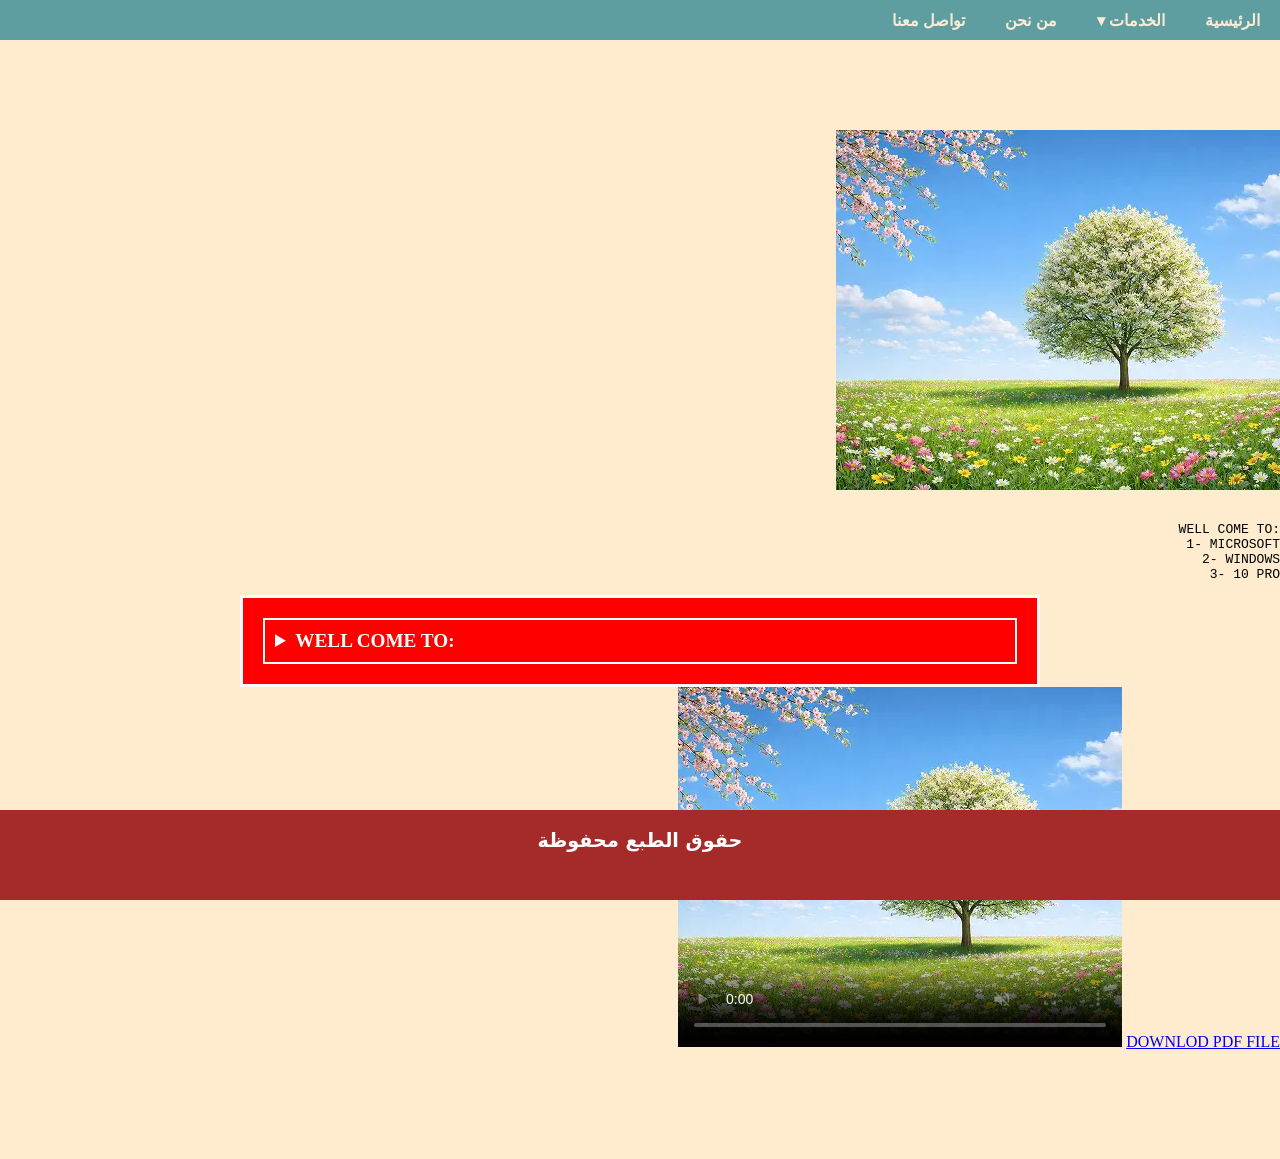
<file: index.html>
<!DOCTYPE html>
<html lang="ar" dir="rtl">
    <style>
  html, body {
    height: 100%;
    margin: 0;
  }
</style>
<head>
    <meta charset="UTF-8">
    <meta name="viewport" content="width=device-width, initial-scale=1.0">
    <meta name="description" content="موقع شخصي لعرض المشاريع البرمجية">
    <meta name="author" content="أحمد">
    <title>MY SIT</title>
    <link rel="stylesheet" type="text/css" href="style.css" />
   
 </HEAD>
 <header> 
  
  <ul class="navbar">
    <li><a href="#">الرئيسية</a></li>
    
    <!-- العنصر الذي يحتوي على قائمة فرعية -->
    <li class="dropdown">
      <a href="#">الخدمات ▾</a>
      <ul class="submenu">
        <li><a href="#">تصميم المواقع</a></li>
        <li><a href="#">برمجة التطبيقات</a></li>
        <li><a href="#">التسويق الرقمي</a></li>
      </ul>
    </li>

    <li><a href="#">من نحن</a></li>
    <li><a href="#">تواصل معنا</a></li>
  </ul>
  </header>

 <main style="flex: 1;  padding-bottom: 12vh;"><body STYLE="BACKGROUND: blanchedalmond; MARGIN: 0; display: flex; flex-direction: column; min-height: 100vh;">
    <body STYLE="BACKGROUND: blanchedalmond;" MARGIN: auto;> <IMG src="1.jpg">
   
    <iframe src="https://www.google.com/maps/embed?pb=!1m18!1m12!1m3!1d62248.339305634574!2d44.97301411677408!3d12.80956064438208!2m3!1f0!2f0!3f0!3m2!1i1024!2i768!4f13.1!3m3!1m2!1s0x161e1cd6515ec22f%3A0x945fb3c323696fe9!2sAden%2C%20Yemen!5e0!3m2!1sen!2s!4v1794724875276!5m2!1sen!2s" width="600" height="450" style="border:0;" allowfullscreen="" loading="lazy" referrerpolicy="strict-origin-when-cross-origin"></iframe>
<PRE><bdi>
    WELL COME TO:
       1- MICROSOFT
       2- WINDOWS
       3- 10 PRO
</bdi></PRE>
<DIV dir="ltr" style="max-width: 800px; margin: auto;"><details style="    BACKGROUND: RED;
    PADDING: 20PX;
    BORDER: SOLID;
    BORDER-COLOR: SNOW;
    FONT-FAMILY: CURSIVE;
    COLOR: WHITE;
    FONT-SIZE: 14;
    FONT-WEIGHT: BOLD;
    FONT-SIZE: larger;" WIDTH="50%" MARGIN: inherit;>
    <summary STYLE="BORDER: 2PX SOLID rgb(255, 253, 250); padding: 10PX;">WELL COME TO:</summary>
   <PRE><bdi>
    WELL COME TO:
       1- MICROSOFT
       2- WINDOWS
       3- 10 PRO
</bdi></PRE>
</details></DIV>
<a href="Jordan_Final_PAR_2016.PDF" download="Jordan_Final_PAR_2016">DOWNLOD PDF FILE</a>
<video controls muted src="2.mp4" poster="1.jpg">
</video>
</body"></main>

</body></main>
<footer style="BACKGROUND: brown; min-height: 10vh; position: fixed; left: 0; bottom: 0; z-index: 1000; width: 100%;"><P ALIGN="CENTER" style="    FONT-SIZE: larger;
    FONT-FAMILY: system-ui;
    COLOR: WHITE;
    FONT-WEIGHT: BOLD;"> حقوق الطبع محفوظة</P></footer>
</HTML>
</file>
<file: style.css>
.navbar {
    list-style: none;
    background-color:cadetblue;
    padding: 0;
    margin: 0;
    display: flex;
    font-family: Arial, sans-serif;
   align-items: center;
   height: 40px;
  }

  .navbar > li {
    position: relative; /* ضروري لتحديد مكان القائمة الفرعية أسفله */
  }

  .navbar a {
    display: block;
    color:antiquewhite;
    font-weight: bold;
    padding: 10px 20px;
    text-decoration: none;
  }

  .navbar a:hover {
    background-color:darkcyan;
  }

  /* تنسيق القائمة الفرعية وإخفاؤها افتراضياً */
  .submenu {
    display: none;
    position: absolute;
    top: 100%;
    right: 0; /* محاذاة لليمين لتناسب اللغة العربية */
    background-color:cadetblue;
    list-style: none;
    padding: 0;
    margin: 0;
    min-width: 160px;
    box-shadow: 0 4px 8px rgba(0,0,0,0.2);
  }

  .submenu li a {
    padding: 14px 16px;
  }

  /* إظهار القائمة الفرعية عند تمرير المؤشر */
  .dropdown:hover .submenu {
    display: block;
  }
</file>
